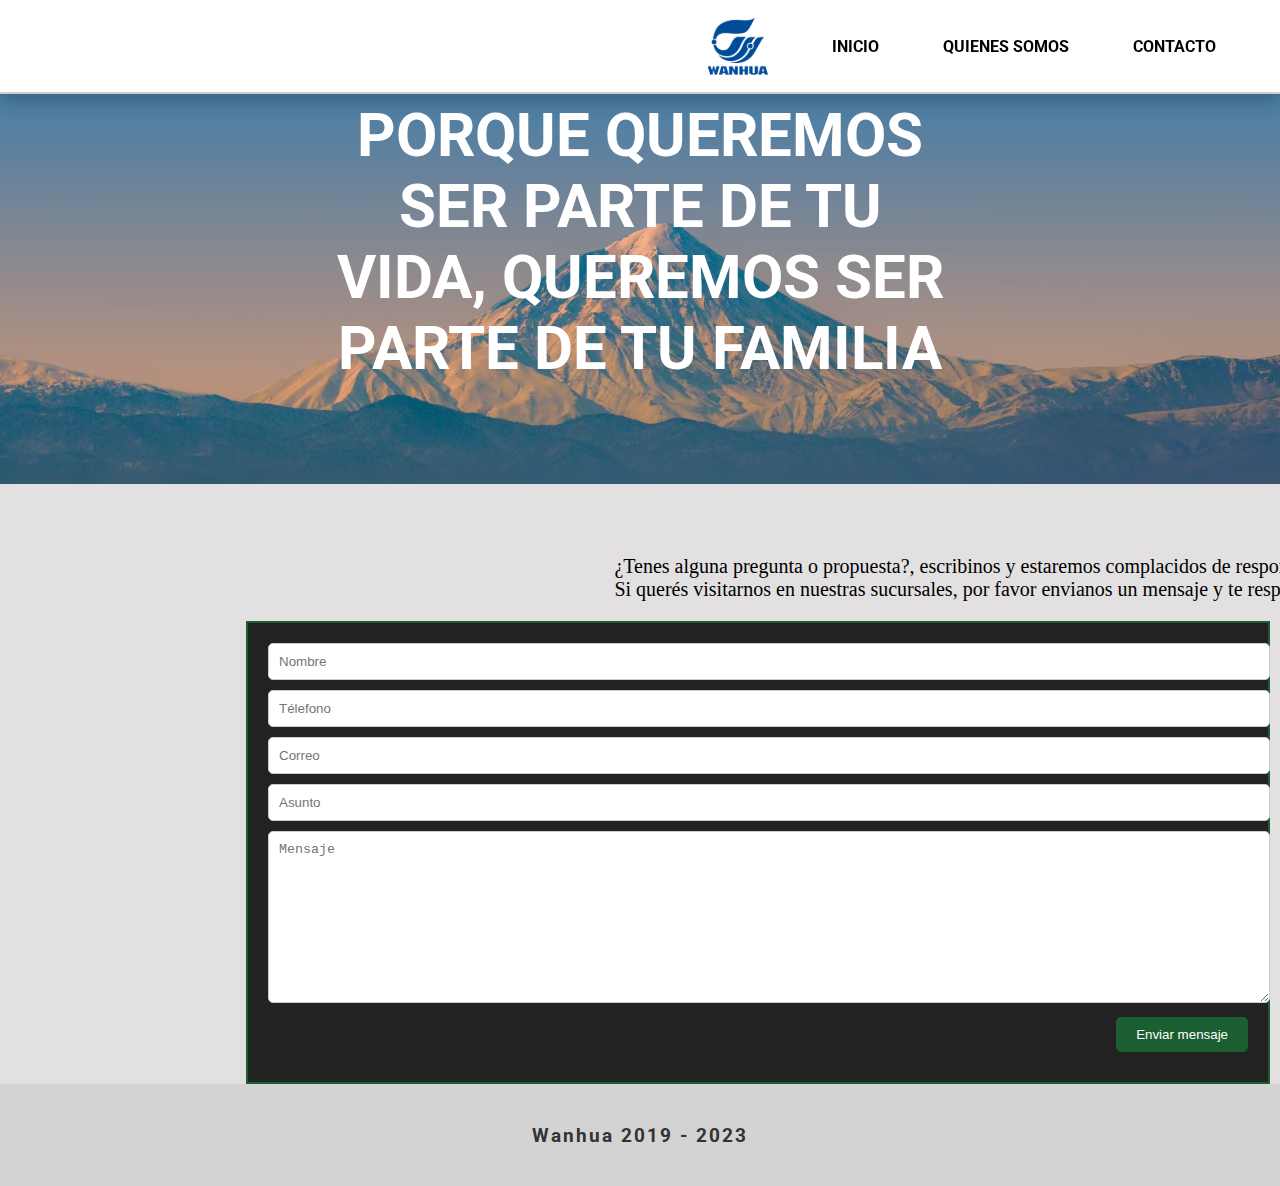
<file: contacto.html>
<!DOCTYPE html>
<html lang="en">
<head>
    <meta charset="UTF-8">
    <meta name="viewport" content="width=, initial-scale=1.0">
    <title>Document</title>
    <link rel="stylesheet" href="css/estilos.css">
    <link rel="stylesheet" href="css/estilocontacto.css">
</head>
<body>
    <nav class="main-dev">
        <button id="toggle-menu" class="toggle-menu" onclick="toggleMenu()">
            <img src="img/burger.png">
        </button>
        <ul class="main-menu">
            <li>
                <img class="logo" src="img/wanhua.svg" alt="Logo">
            </li>
            <li>
                <a class="main-menu__link" href="index.html">Inicio</a>
            </li>
            <li>
                <a class="main-menu__link" href="quienes.html">Quienes somos</a>
            </li>
            <li>
                <a class="main-menu__link" href="contacto.html">Contacto</a>
            </li>
        </ul>
    </nav>
    <article>
        <div class="contactos">
            <img class="img-contactos" src="img/imagen-contacto.svg" alt="">
            <div class="text-overlay-contacto">
                <h1>PORQUE QUEREMOS SER PARTE DE TU VIDA, QUEREMOS SER PARTE DE TU FAMILIA</h1>
            </div>
        </div>
        <div class="contact-info">
            <div class="informacion-contacto">
                <p class="informacion-contacto">Dirección: Av siempre viva 22 <br>Tel: 999999<br>Correo: Administracion@wanhua.com</p>
            </div>
            <div class="dudas">
                <p class="dudas">¿Tenes alguna pregunta o propuesta?, escribinos y estaremos complacidos de responderte <br>Si querés visitarnos en nuestras sucursales, por favor envianos un mensaje y te responderemos lo antes posible para coordinar una cita</p>
            </div>
        </div>
        <div class="formulario-contacto">
            <form>
                <ul>
                    <li><input type="text" placeholder="Nombre"></li>
                    <li><input type="tel" placeholder="Télefono"></li>
                    <li><input type="email" placeholder="Correo"></li>
                    <li><input type="text" placeholder="Asunto"></li>
                    <li><textarea placeholder="Mensaje"></textarea></li>
                    <li><input type="submit" value="Enviar mensaje"></li>
                </ul>
            </form>
        </div>
    </article>
    <footer>
        <p class="footer-text">Wanhua 2019 - 2023</p>
    </footer>
    <script src="js/scripts.js"></script>
</body>
</html>
</file>
<file: css/estilos.css>
@import url('https://fonts.googleapis.com/css2?family=Roboto:wght@400;700&display=swap');

body {
    margin: 0;
    background-color: #e2e0e0;
    font-family: 'Roboto', sans-serif;
    color: #333;
}

img {
    max-width: 100%;
}

.logo {
    height: 60px;
    width: auto;
    display: inline-block;
    vertical-align: middle;
    margin-right: 2em; /* cambiado a em para una escala más responsiva */
}

.toggle-menu {
    position: absolute;
    top: 1rem;
    right: 1.5rem;
    cursor: pointer;
    width: 40px;
    z-index: 1;
}

.main-menu {
    list-style: none;
    margin: 0;
    padding: 1.5em 0;
    display: flex;
    flex-direction: column;
    align-items: center;
    transition: transform 0.3s ease-in-out; /* animación al mostrar y ocultar */
    transform: translateY(-100%);
    background-color: #ffffff;
    border-bottom: 2px solid #cccccc;
    box-shadow: 0px 8px 16px 0px rgba(0,0,0,0.2);
    position: fixed;
    top: 0;
    left: 0;
    right: 0;
    z-index: 999;
}

.main-menu--show {
    transform: translateY(0);
}

.main-menu__link {
    padding: 1em;
    color: #000;
    text-transform: uppercase;
    text-decoration: none;
    font-weight: 700; /* cambiado a 700 para un texto más audaz */
    transition: color 0.3s ease-in-out;
}

.main-menu__link:hover {
    color: #666;
    text-decoration: underline; /* agregado un subrayado al pasar el mouse sobre el enlace */
}
.cuadrado-blanco {
    position: fixed;
    bottom: 10px;
    right: 10px;
    width: 50px;
    height: 50px;
    background: white;
    z-index: 9999;
}

@media screen and (min-width: 768px) {
    .toggle-menu {
        display: none;
    }

    .main-menu {
        flex-direction: row;
        justify-content: flex-start;
        transform: translateY(0);
        padding: 1em 2em;
    }

    .main-menu__link {
        margin: 0 1em;
    }
}

.main-menu__link:hover {
    color: #666;
}

@media screen and (min-width: 768px) {
    .toggle-menu {
        display: none;
    }

    .main-menu {
        flex-direction: row;
        justify-content: flex-start; /* cambiado para alinear elementos a la izquierda */
        transform: translateY(0);
        padding: 1em 2em;
    }

    .main-menu__link {
        margin: 0 1em;
    }
}

.main-menu__link:hover {
    color: #666;
}

@media screen and (min-width: 768px) {
    .toggle-menu {
        display: none;
    }

    .main-menu {
        flex-direction: row;
        justify-content: flex-end;
        transform: translateY(0);
        padding: 1em 2em;
    }

    .main-menu__link {
        margin: 0 1em;
    }
}

.tupanchi {
    position: relative;
    width: 100%;
    max-width: 1200px;
    margin: 1rem auto;
}

.tupanchi img {
    width: 100%;
}

.tupanchi .text-overlay {
    position: absolute;
    bottom: 0;
    right: 0;
    color: white;
    background-color: rgba(0, 0, 0, 0.5);
    padding: 1rem;
    text-align: right;
}

.tupanchi .text-overlay h1 {
    font-size: 2em;
    margin: 0;
    font-weight: bold;
    border-bottom: 2px solid red;
}

.tupanchi .text-overlay p {
    font-size: 1em;
    margin: 1rem 0 0;
}

/* Aquí comienzan las media queries */
@media (max-width: 768px) {
    .tupanchi .text-overlay {
        padding: 0.5rem;
    }

    .tupanchi .text-overlay h1 {
        font-size: 1.5em;
    }

    .tupanchi .text-overlay p {
        font-size: 0.9em;
    }

    .main-menu__link {
        padding: 0.25em 0.5em;
    }
}
.Cosas2 {
    display: flex;
    flex-direction: row; /* Los elementos se alinearán horizontalmente */
    justify-content: space-around; /* Espaciado uniforme alrededor de las tarjetas */
    padding: 20px;
}

.card {
    display: flex;
    flex-direction: column; /* Los elementos dentro de cada tarjeta se alinearán verticalmente */
    align-items: center;
    text-align: center;
    width: 10%; /* Cada tarjeta ocupará aproximadamente el 25% del ancho total */
}

.icon {
    width: 100x; /* Aumenta este valor para hacer las imágenes más grandes */
    height: auto;
    margin-bottom: 10px; /* Reduce este valor para disminuir el espacio entre la imagen y el título */
}

.card h1 {
    font-size: 2em; /* Aumenta este valor para hacer el título más grande */
    margin-bottom: 5px; /* Reduce este valor para disminuir el espacio entre el título y la descripción */
    width: 100%; /* Las líneas largas ocuparán todo el ancho disponible */
}

.card p {
    font-size: 1em; /* Aumenta este valor para hacer la descripción más grande */
    color: #333;
    margin-bottom: 10px; /* Reduce este valor para disminuir el espacio entre la descripción y el siguiente elemento */
    width: 250%; /* Las líneas largas ocuparán todo el ancho disponible */
}


@media (max-width: 768px) {
    .Cosas2 {
        flex-direction: column; /* En pantallas pequeñas, los elementos se alinearán verticalmente */
    }

    .card {
        width: 100%; /* En pantallas pequeñas, cada tarjeta ocupará el 100% del ancho total */
    }
}
.cliente {
    color: darkblue;
    text-align: center;
    font-size: 2em; /* Tamaño de la fuente */
    font-weight: 700; /* Densidad de la fuente */
    margin: 3em 0 2em;
    position: relative;
}

.cliente:after {
    content: '';
    display: block;
    width: 100px; /* Longitud de la línea */
    height: 2px;
    background: black;
    position: absolute;
    left: 50%;
    transform: translateX(-50%);
    bottom: -20px;
}

.carta-contenedor {
    display: flex;
    justify-content: space-around;
    flex-wrap: wrap; /* Si hay demasiadas tarjetas, se envolverán a la siguiente línea */
}

.carta {
    background: white;
    color: black;
    padding: 20px;
    width: 300px;
    margin: 20px;
    border-radius: 10px;
    box-shadow: 0 2px 10px rgba(0,0,0,0.1);
    text-align: center;
    position: relative;
}

.carta img {
    width: 70%;
    border-radius: 50%;
    margin-bottom: 20px;
}

.carta p {
    font-size: 1.2em;
    line-height: 1.5;
    margin-bottom: 30px;
    font-weight: bold;
}

.carta hr {
    border: none;
    border-top: 1px solid lightgrey;
    margin-bottom: 20px;
}

.carta h2 {
    font-size: 1.5em;
    margin: 0;
    color: #333;
}
.imagen-footer {
    position: relative;
    width: 100%;
}

.imagen-footer img {
    width: 100%;
    height: auto;
}

.contact-text {
    position: absolute;
    top: 50%;
    left: 50%;
    transform: translate(-50%, -50%);
    font-size: 2.5em;
    font-weight: 900;
    color: white; 
    text-align: center;
}

.contact-details {
    color: goldenrod;
}

footer {
    background: lightgray;
    text-align: center;
    padding: 20px 0;
    position: relative;
    width: 100%;
}

.footer-text {
    font-size: 1.2em;
    font-weight: bold;
    letter-spacing: 2px;
}

@media (max-width: 1200px) {
    .contact-text {
        font-size: 2em;
    }
}

@media (max-width: 768px) {
    .Cosas2 {
        flex-direction: column;
    }
    .card {
        width: 100%;
    }
    .contact-text {
        font-size: 1.5em;
    }
}

@media (max-width: 480px) {
    .contact-text {
        font-size: 1em;
    }
}

/* Aquí se mantiene tu código para .cliente, .carta-contenedor, .carta, etc... */
</file>
<file: css/estilocontacto.css>
.contactos {
    position: relative;
    width: 100%;
}

.img-contactos {
    width: 100%;
    height: 100%;
    display: block;
}

.text-overlay-contacto {
    position: absolute;
    top: 50%;
    left: 50%;
    transform: translate(-50%, -50%);
    color: white;
    font-size: 30px;
    text-align: center;
}

.dudas {
    position: relative;
    width: 100%;
    height: 100%;
    display: block;
    left: 24%;
    color: #000;
    font-family: Inter;
    font-size: 20px;
    font-style: normal;
    font-weight: 300;
    line-height: normal;
}

.informacion-contacto {
    color: #000;
    left: 50%;
    transform: translateX(-50%);
    font-family: Inter;
    font-size: 20px;
    font-style: normal;
    font-weight: 700;
    line-height: normal;
    width: 900px;
    height: 31px;
    flex-shrink: 0;
    text-align: center;
}

.formulario-contacto {
    background-color: #222; /* Gris oscuro */
    border: 2px solid #1B5E32; /* Verde oscuro */
    padding: 20px;
    width: 80%; /* Ancho del formulario ajustable */
    margin: 0 auto; /* Centrar el formulario horizontalmente */
    text-align: right; /* Alinear el contenido hacia la derecha */
    box-sizing: border-box; /* Incluir el padding y el borde en el ancho total */
    margin-top: 20px; /* Espacio superior */
    margin-right: 10px; /* Espacio derecho */
}

.formulario-contacto ul {
    list-style: none;
    padding: 0;
    margin: 0;
}

.formulario-contacto li {
    margin-bottom: 10px;
}

.formulario-contacto input[type="text"],
.formulario-contacto input[type="tel"],
.formulario-contacto input[type="email"],
.formulario-contacto textarea {
    width: 100%;
    padding: 10px;
    border-radius: 5px;
    border: 1px solid #ccc;
    background-color: #fff; /* Color de fondo blanco para los campos de entrada */
    color: #333; /* Color de texto negro */
}

.formulario-contacto textarea {
    height: 150px; /* Altura ajustable para el campo de texto */
}

.formulario-contacto input[type="submit"] {
    background-color: #1B5E32; /* Verde oscuro */
    color: #fff;
    border: none;
    padding: 10px 20px;
    border-radius: 5px;
    cursor: pointer;
}

.formulario-contacto input[type="submit"]:hover {
    background-color: #154223; /* Verde oscuro en estado hover */
}
</file>
